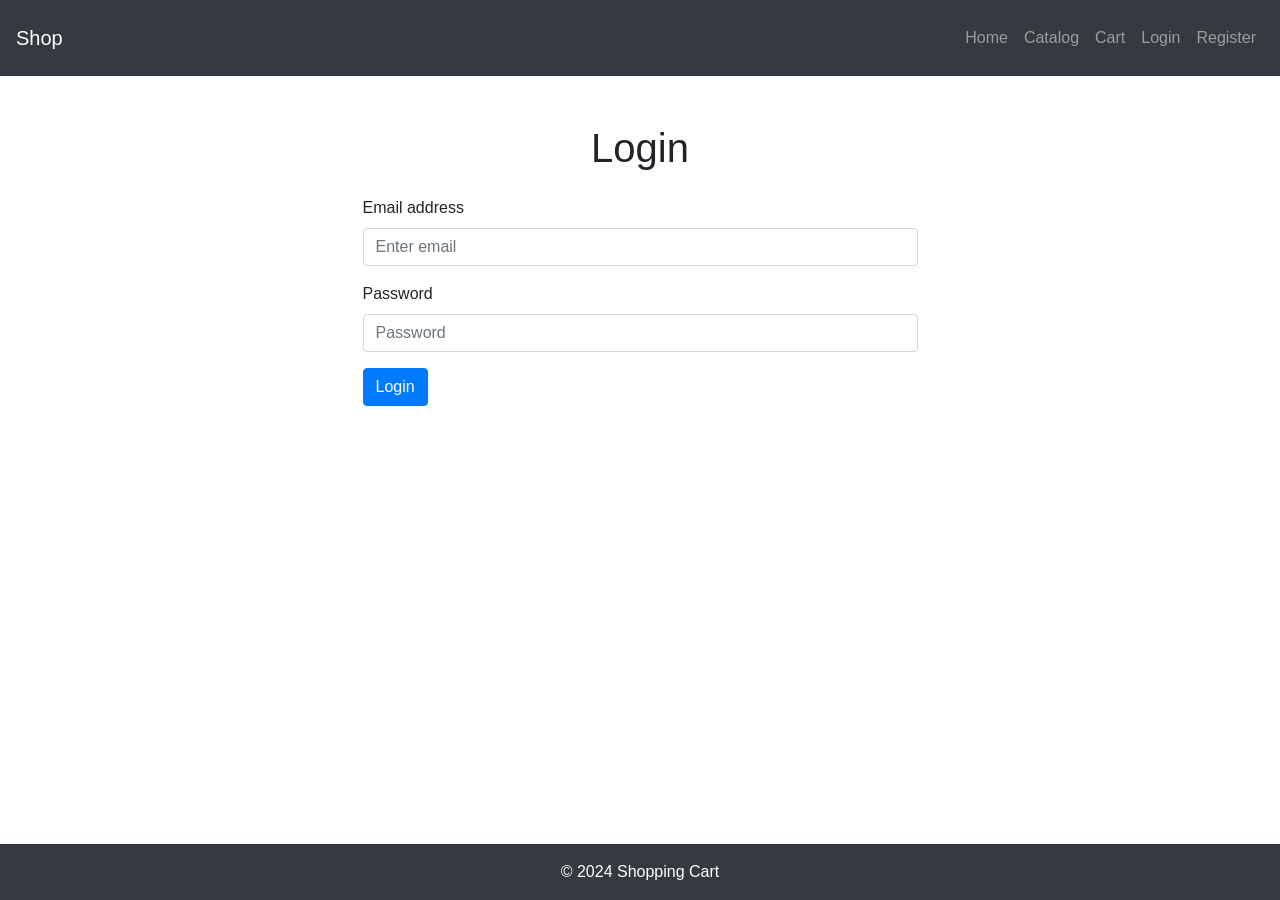
<file: login.html>
<!DOCTYPE html>
<html lang="en">
<head>
    <meta charset="UTF-8">
    <meta name="viewport" content="width=device-width, initial-scale=1.0">
    <title>Login</title>
    <link rel="stylesheet" href="https://maxcdn.bootstrapcdn.com/bootstrap/4.5.2/css/bootstrap.min.css">
    <link rel="stylesheet" href="styles.css">
</head>
<body>
    <header>
        <nav class="navbar navbar-expand-lg navbar-dark bg-dark">
            <a class="navbar-brand" href="index.html">Shop</a>
            <button class="navbar-toggler" type="button" data-toggle="collapse" data-target="#navbarNav" aria-controls="navbarNav" aria-expanded="false" aria-label="Toggle navigation">
                <span class="navbar-toggler-icon"></span>
            </button>
            <div class="collapse navbar-collapse" id="navbarNav">
                <ul class="navbar-nav ml-auto">
                    <li class="nav-item"><a class="nav-link" href="index.html">Home</a></li>
                    <li class="nav-item"><a class="nav-link" href="catalog.html">Catalog</a></li>
                    <li class="nav-item"><a class="nav-link" href="cart.html">Cart</a></li>
                    <li class="nav-item"><a class="nav-link" href="login.html">Login</a></li>
                    <li class="nav-item"><a class="nav-link" href="register.html">Register</a></li>
                </ul>
            </div>
        </nav>
    </header>
    <main class="container mt-5">
        <h1 class="text-center">Login</h1>
        <form class="w-50 mx-auto mt-4">
            <div class="form-group">
                <label for="login-email">Email address</label>
                <input type="email" class="form-control" id="login-email" placeholder="Enter email">
            </div>
            <div class="form-group">
                <label for="login-password">Password</label>
                <input type="password" class="form-control" id="login-password" placeholder="Password">
            </div>
            <button type="submit" class="btn btn-primary">Login</button>
        </form>
    </main>
    <footer class="bg-dark text-white text-center py-3">
        &copy; 2024 Shopping Cart
    </footer>
    <script src="https://code.jquery.com/jquery-3.5.1.slim.min.js"></script>
    <script src="https://cdn.jsdelivr.net/npm/@popperjs/core@2.5.4/dist/umd/popper.min.js"></script>
    <script src="https://maxcdn.bootstrapcdn.com/bootstrap/4.5.2/js/bootstrap.min.js"></script>
</body>
</html>
</file>
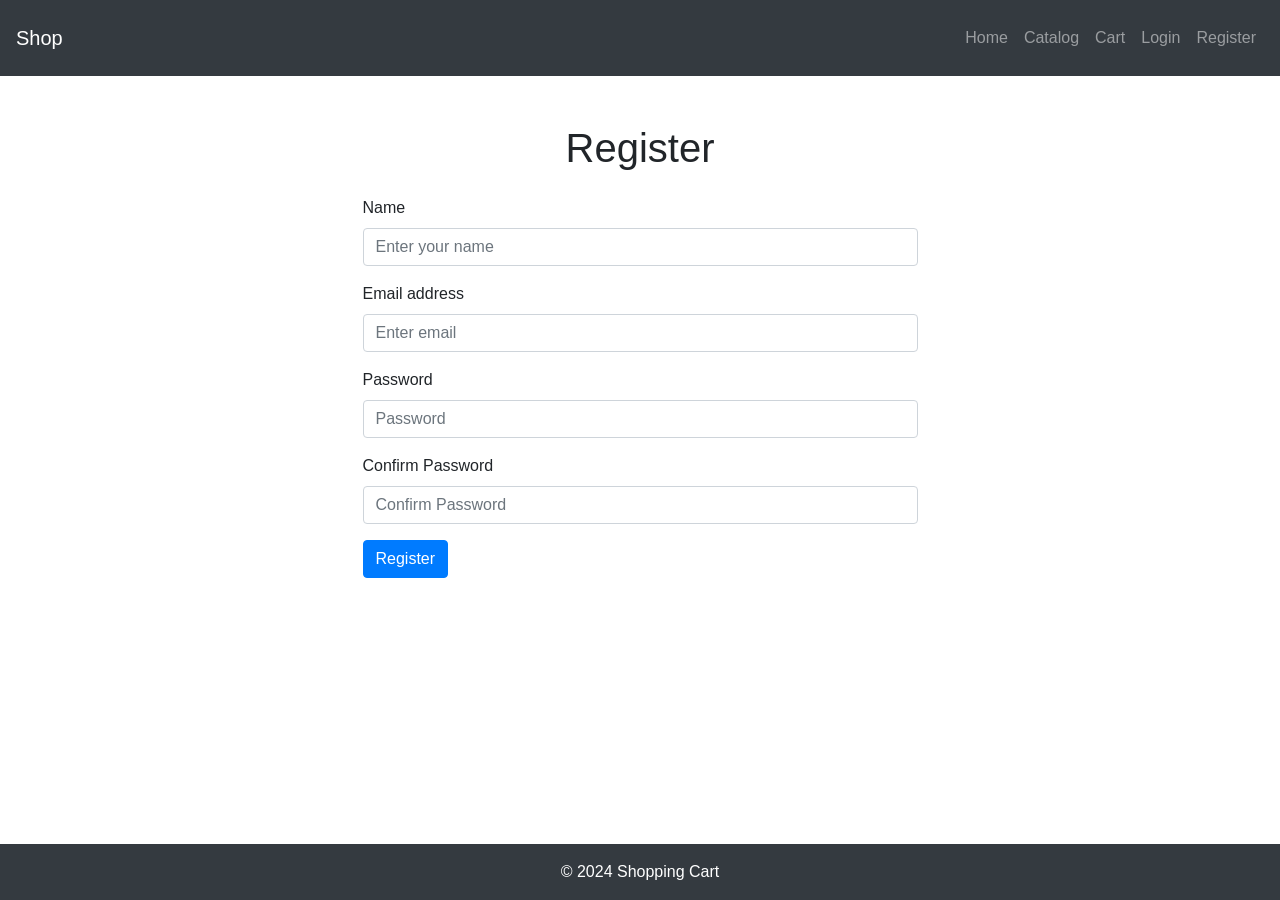
<file: register.html>
<!DOCTYPE html>
<html lang="en">
<head>
    <meta charset="UTF-8">
    <meta name="viewport" content="width=device-width, initial-scale=1.0">
    <title>Register</title>
    <link rel="stylesheet" href="https://maxcdn.bootstrapcdn.com/bootstrap/4.5.2/css/bootstrap.min.css">
    <link rel="stylesheet" href="styles.css">
</head>
<body>
    <header>
        <nav class="navbar navbar-expand-lg navbar-dark bg-dark">
            <a class="navbar-brand" href="index.html">Shop</a>
            <button class="navbar-toggler" type="button" data-toggle="collapse" data-target="#navbarNav" aria-controls="navbarNav" aria-expanded="false" aria-label="Toggle navigation">
                <span class="navbar-toggler-icon"></span>
            </button>
            <div class="collapse navbar-collapse" id="navbarNav">
                <ul class="navbar-nav ml-auto">
                    <li class="nav-item"><a class="nav-link" href="index.html">Home</a></li>
                    <li class="nav-item"><a class="nav-link" href="catalog.html">Catalog</a></li>
                    <li class="nav-item"><a class="nav-link" href="cart.html">Cart</a></li>
                    <li class="nav-item"><a class="nav-link" href="login.html">Login</a></li>
                    <li class="nav-item"><a class="nav-link" href="register.html">Register</a></li>
                </ul>
            </div>
        </nav>
    </header>
    <main class="container mt-5">
        <h1 class="text-center">Register</h1>
        <form class="w-50 mx-auto mt-4">
            <div class="form-group">
                <label for="register-name">Name</label>
                <input type="text" class="form-control" id="register-name" placeholder="Enter your name">
            </div>
            <div class="form-group">
                <label for="register-email">Email address</label>
                <input type="email" class="form-control" id="register-email" placeholder="Enter email">
            </div>
            <div class="form-group">
                <label for="register-password">Password</label>
                <input type="password" class="form-control" id="register-password" placeholder="Password">
            </div>
            <div class="form-group">
                <label for="register-confirm-password">Confirm Password</label>
                <input type="password" class="form-control" id="register-confirm-password" placeholder="Confirm Password">
            </div>
            <button type="submit" class="btn btn-primary">Register</button>
        </form>
    </main>
    <footer class="bg-dark text-white text-center py-3">
        &copy; 2024 Shopping Cart
    </footer>
    <script src="https://code.jquery.com/jquery-3.5.1.slim.min.js"></script>
    <script src="https://cdn.jsdelivr.net/npm/@popperjs/core@2.5.4/dist/umd/popper.min.js"></script>
    <script src="https://maxcdn.bootstrapcdn.com/bootstrap/4.5.2/js/bootstrap.min.js"></script>
</body>
</html>
</file>
<file: styles.css>
body {
    font-family: Arial, sans-serif;
}

header, footer {
    background-color: #343a40;
    color: white;
    padding: 10px 0;
}

footer {
    position: fixed;
    width: 100%;
    bottom: 0;
}

.card img {
    max-height: 200px;
    object-fit: cover;
}

@media (max-width: 767px) {
    header, footer {
        text-align: center;
    }
}
</file>
